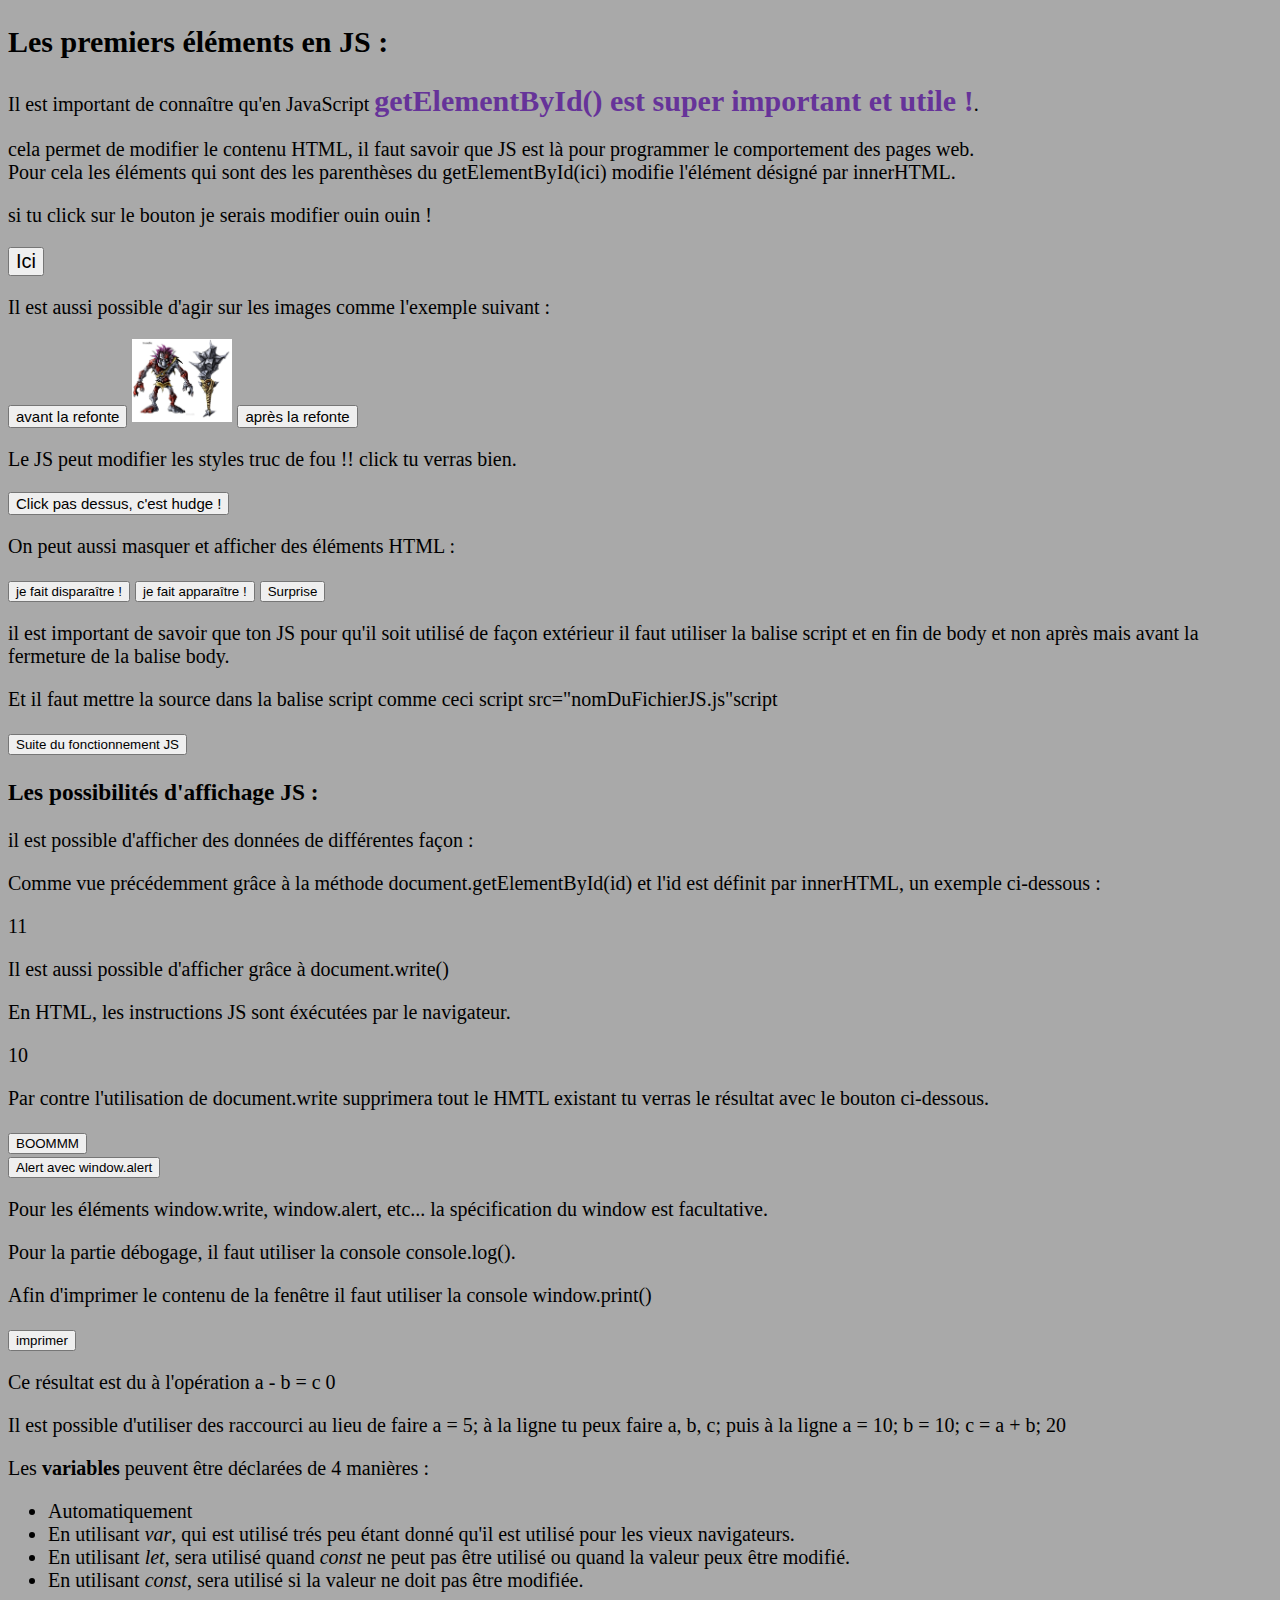
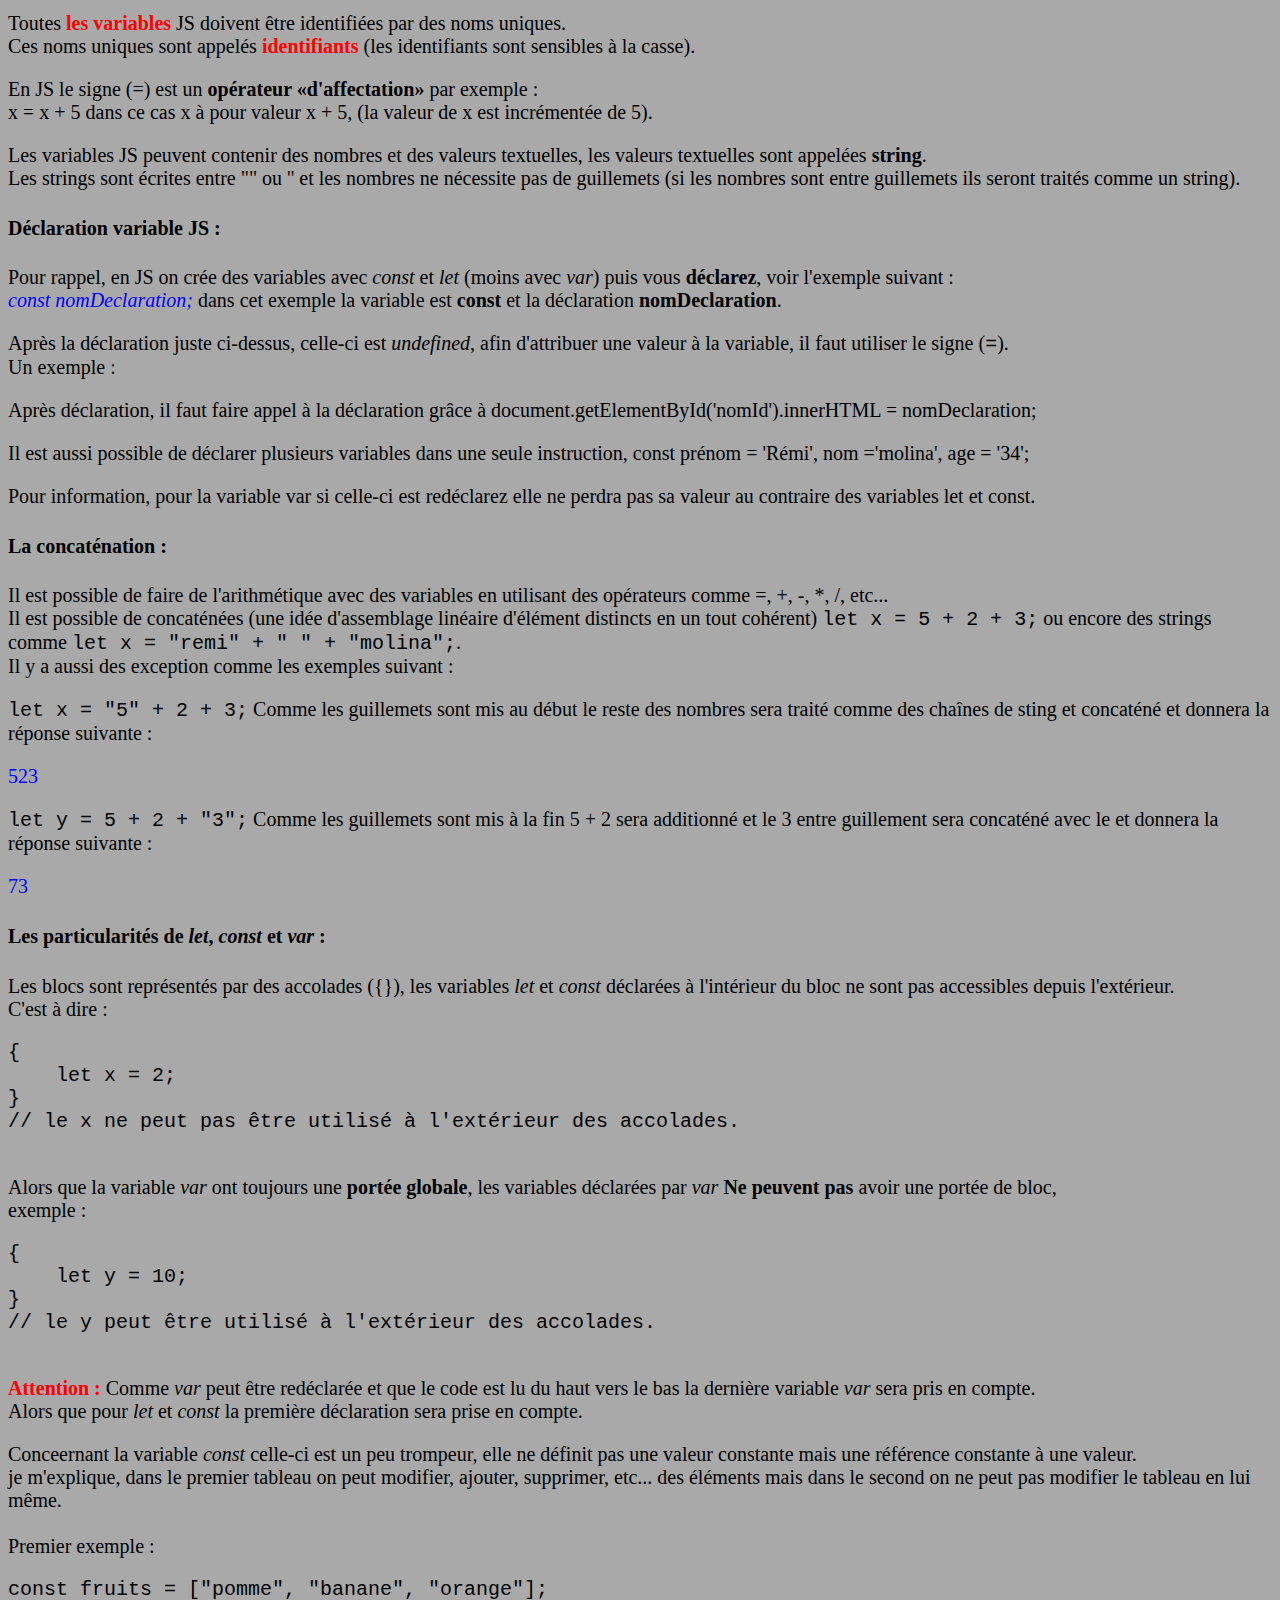
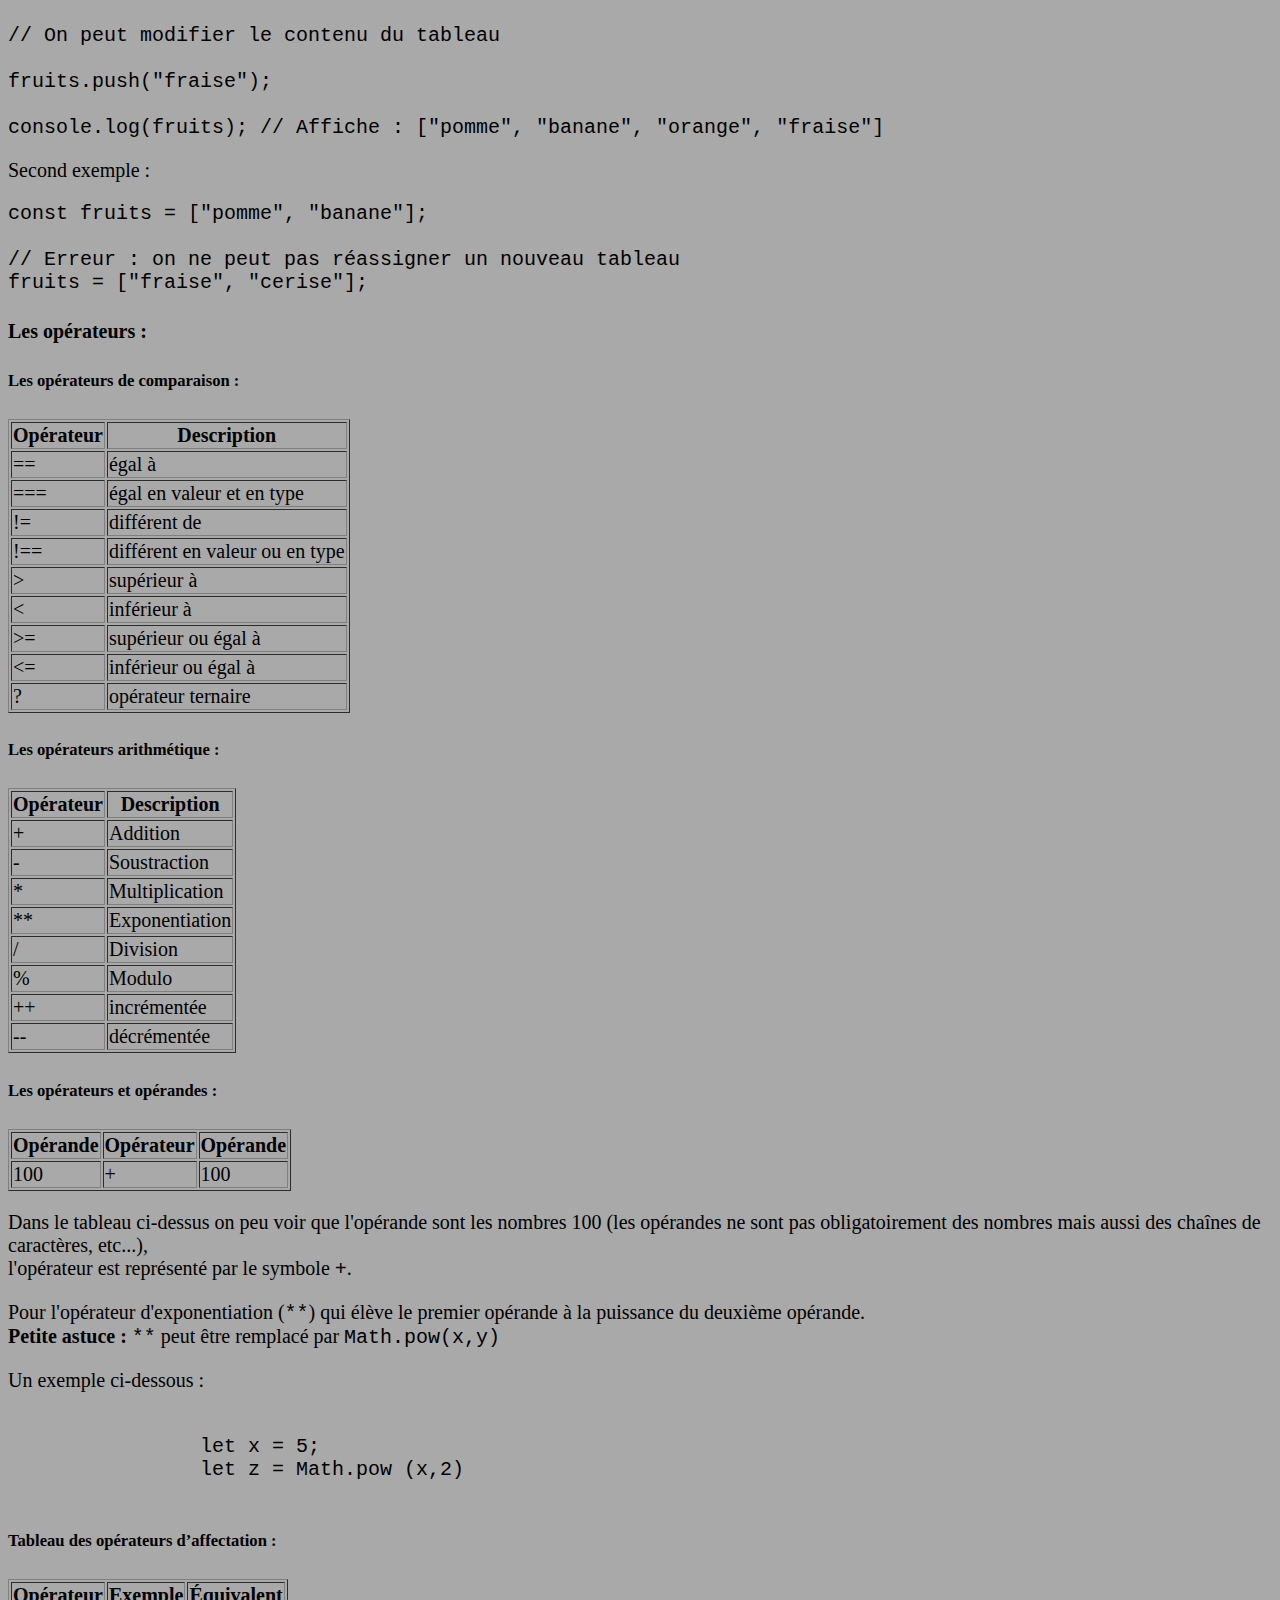
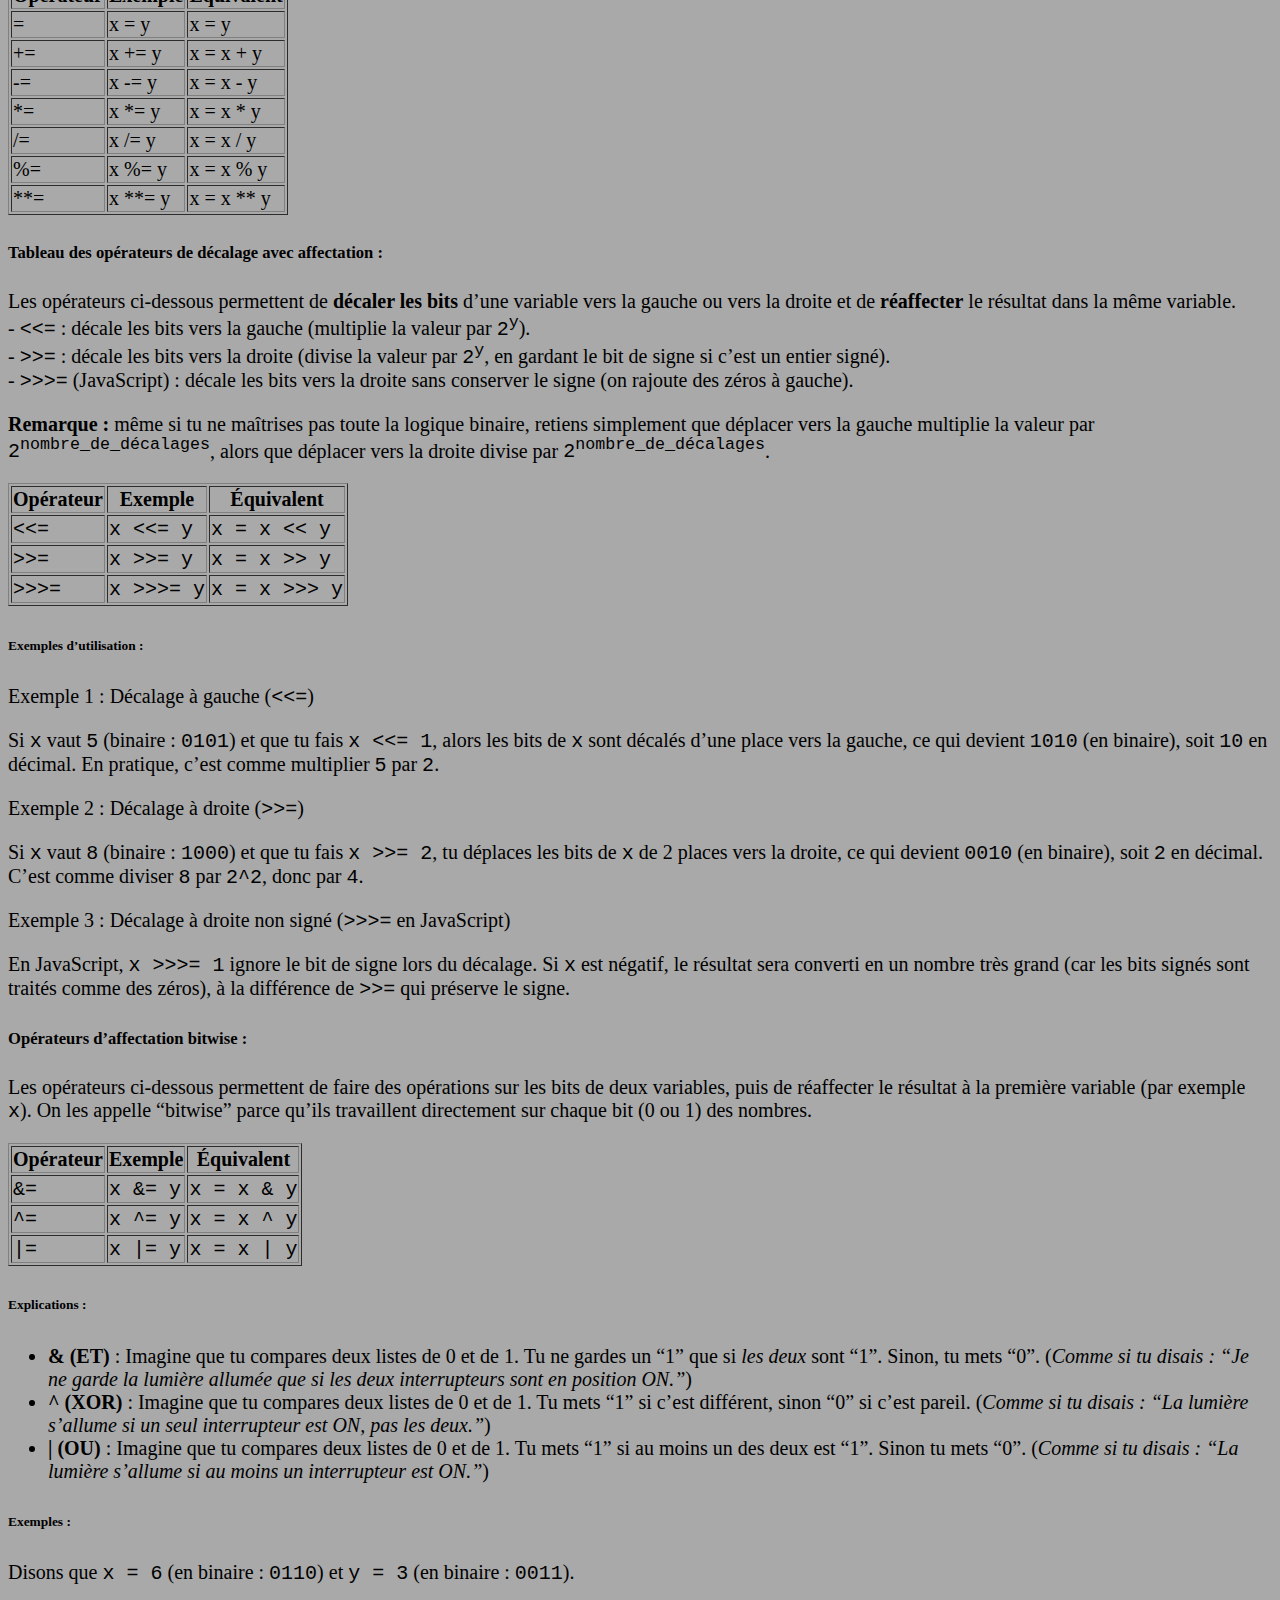
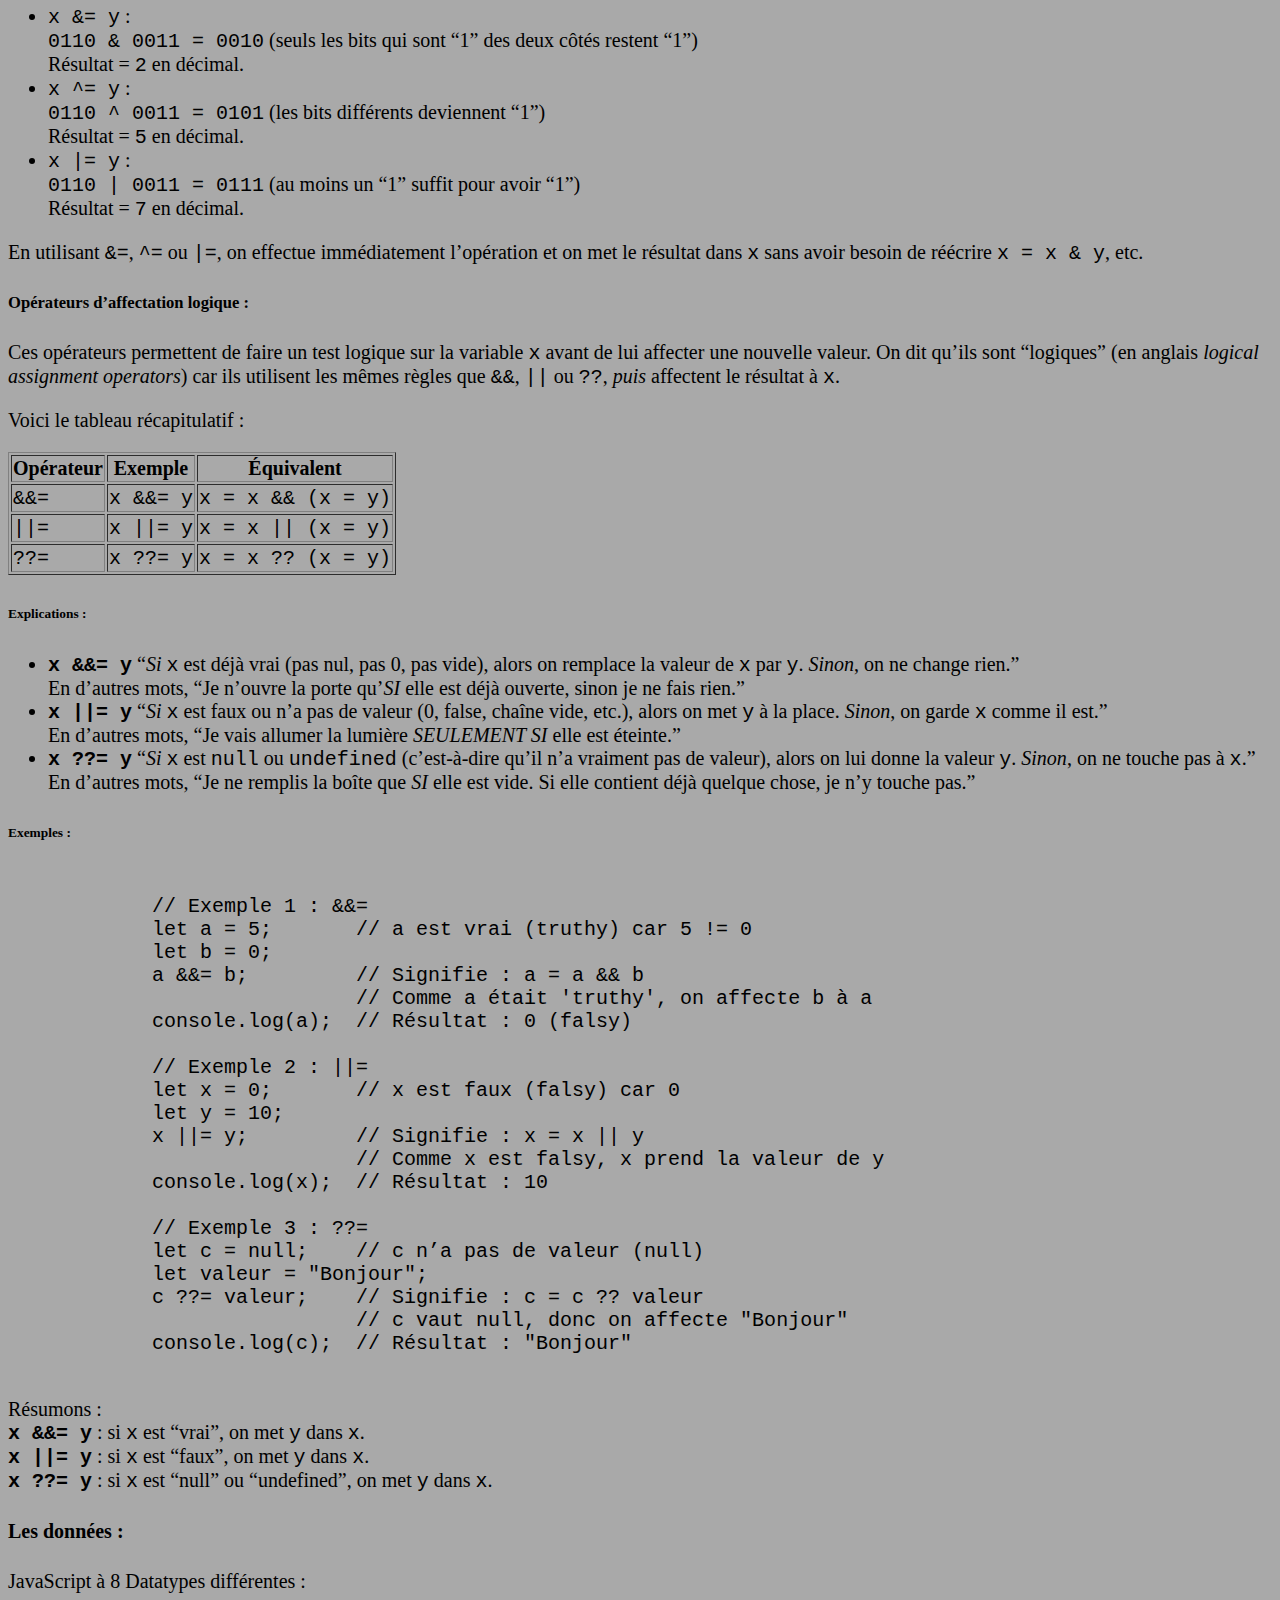
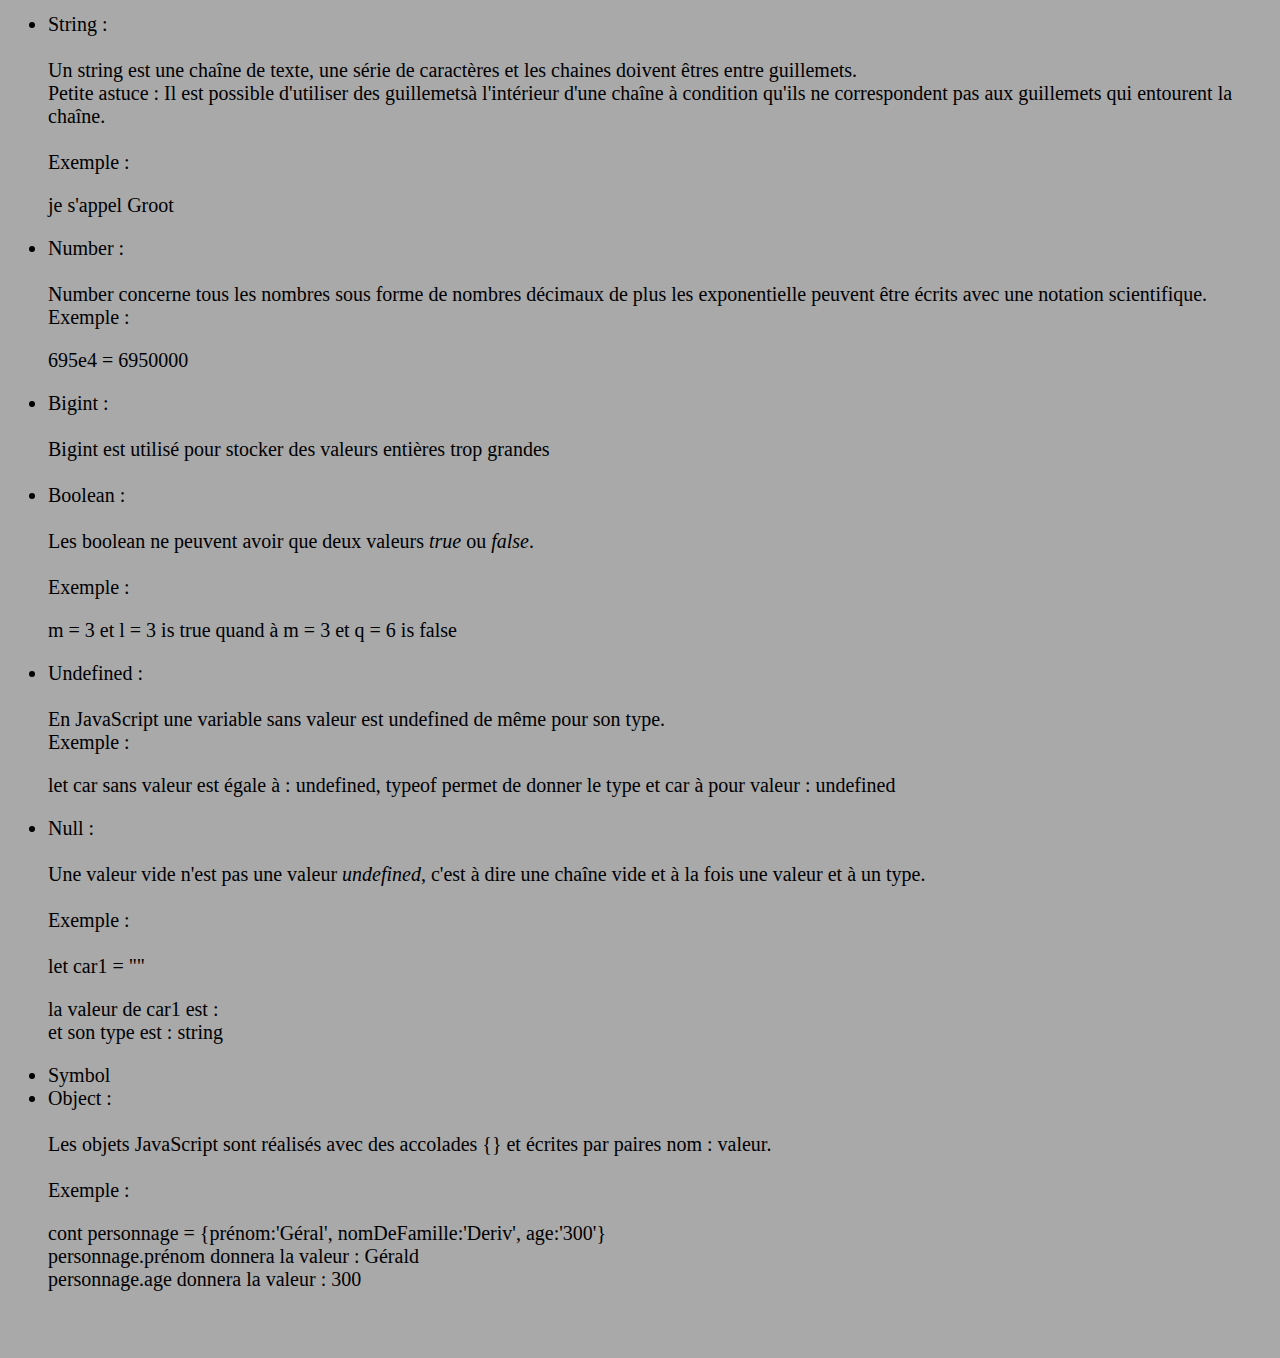
<file: index.html>
<!DOCTYPE html>
<html lang="fr">
<head>
    <meta charset="UTF-8">
    <meta name="viewport" content="width=device-width, initial-scale=1.0">
    <title>Cours - JavaScript</title>
    <link rel="stylesheet" href="style.css">
</head>
<body style="background-color: darkgray;">
<main>
    <header>

    </header>
    <!--Introduction à JS-->
    <section>
        <!--<h2>Les termes techniques :</h2>
        <table border="1">
    <thead>
        <tr>
            <th>Élément</th>
            <th>Type</th>
            <th>Explication</th>
        </tr>
    </thead>
    <tbody>
        <tr>
            <td><code>let</code></td>
            <td>Mot-clé</td>
            <td>Déclare une variable modifiable</td>
        </tr>
        <tr>
            <td><code>resultat</code></td>
            <td>Variable</td>
            <td>Stocke le résultat du calcul</td>
        </tr>
        <tr>
            <td><code>=</code></td>
            <td>Opérateur d'affectation</td>
            <td>Assigne une valeur à la variable</td>
        </tr>
        <tr>
            <td><code>10</code></td>
            <td>Opérande</td>
            <td>Nombre utilisé dans le calcul</td>
        </tr>
        <tr>
            <td><code>+</code></td>
            <td>Opérateur arithmétique</td>
            <td>Additionne deux nombres</td>
        </tr>
        <tr>
            <td><code>5</code></td>
            <td>Opérande</td>
            <td>Nombre utilisé dans le calcul</td>
        </tr>
    </tbody>
</table>-->
        <h2>Les premiers éléments en JS :</h2>
        <p>Il est important de connaître qu'en JavaScript <strong style="color: rebeccapurple; font-size: 30px;">getElementById() est super important et utile !</strong>.</p>
        <p>cela permet de modifier le contenu HTML, il faut savoir que JS est là pour programmer le comportement des pages web.<br>
        Pour cela les éléments qui sont des les parenthèses du getElementById(ici) modifie l'élément désigné par innerHTML.</p>
        <p id="demo">si tu click sur le bouton je serais modifier ouin ouin !</p>
        <button type="button" onclick='document.getElementById("demo").innerHTML="Pourquoi tu as clické dessus ouin ouin !"' style="font-size: 20px;">Ici</button>
        <p>Il est aussi possible d'agir sur les images comme l'exemple suivant :</p>
        <button onclick="document.getElementById('image').src='images/trundle avant.webp'" style="font-size: 15px;">avant la refonte</button>
        <img id="image" src="images/trundle avant.webp" style="width:100px">
        <button onclick="document.getElementById('image').src='images/trundle apres.webp'" style="font-size: 15px;">après la refonte</button>
        <p id="font">Le JS peut modifier les styles truc de fou !! click tu verras bien.</p>
        <button onclick="document.getElementById('font').style.fontSize='35px'" style="font-size: 15px;">Click pas dessus, c'est hudge !</button>
        <br>
        <p id="oui">On peut aussi masquer et afficher des éléments HTML :</p>
        <p id="non" style="display: none">J'apparaît comme par magie ahahahah.</p>
        <button onclick="document.getElementById('oui').style.display='none'">je fait disparaître !</button>
        <button onclick="document.getElementById('oui').style.display='block'">je fait apparaître !</button>
        <button onclick="document.getElementById('non').style.display='block'">Surprise</button>
        <p id="para"></p>
        <p id="suite"> Et il faut mettre la source dans la balise script comme ceci script src="nomDuFichierJS.js"script</p>
        <button onclick="nomFunction()">Suite du fonctionnement JS</button>
        <script>
            document.getElementById("para").innerHTML = "il est important de savoir que ton JS pour qu'il soit utilisé de façon extérieur il faut utiliser la balise script et en fin de body et non après mais avant la fermeture de la balise body.";
            function nomFunction(){
                document.getElementById("suite").innerHTML="Le changement de texte est réalisé grâce à une function voir le code pour le fonctionnement.";
            }
        </script>
        <h3>Les possibilités d'affichage JS :</h3>
        <p>il est possible d'afficher des données de différentes façon :</p>
        <p>Comme vue précédemment grâce à la méthode document.getElementById(id) et l'id est définit par innerHTML, un exemple ci-dessous :</p>
        <p id="un"></p>
        <p>Il est aussi possible d'afficher grâce à document.write()</p>
        <p id="deux"></p>
        <script>
            document.getElementById("un").innerHTML = 5+6;
            document.write(5+5);
            document.getElementById("deux").innerHTML = "En HTML, les instructions JS sont éxécutées par le navigateur.";
        </script>
        <br>
        <p>Par contre l'utilisation de document.write supprimera tout le HMTL existant tu verras le résultat avec le bouton ci-dessous.</p>
        <button onclick="document.write('hello')">BOOMMM</button>
        <br>
        <button onclick="window.alert(60+9)">Alert avec window.alert</button>
        <p>Pour les éléments window.write, window.alert, etc... la spécification du window est facultative.</p>
        <p>Pour la partie débogage, il faut utiliser la console console.log().</p>
        <p>Afin d'imprimer le contenu de la fenêtre il faut utiliser la console window.print()<br></p>
        <button onclick="print()">imprimer</button>
        <p id="quatre"></p>
        <p id="cinq"></p>
        <script>
            let a, b, c;
            a = 10;
            b = 10;
            c = a - b;
            document.getElementById("quatre").innerHTML = 
            "Ce résultat est du à l'opération a - b = c" +" "+ c;
            let w, d, p;
            w = 10; d = 10; p = w + d;
            document.getElementById("cinq").innerHTML = 
            "Il est possible d'utiliser des raccourci au lieu de faire a = 5; à la ligne tu peux faire a, b, c; puis à la ligne a = 10; b = 10; c = a + b;" + " " + p;
        </script>
        <p>Les <b>variables</b> peuvent être déclarées de 4 manières :
        <ul>
            <li>Automatiquement</li>
            <li>En utilisant <em>var</em>, qui est utilisé trés peu étant donné qu'il est utilisé pour les vieux navigateurs.</li>
            <li>En utilisant <em>let</em>, sera utilisé quand <em>const</em> ne peut pas être utilisé ou quand la valeur peux être modifié.</li>
            <li>En utilisant <em>const</em>, sera utilisé si la valeur ne doit pas être modifiée.</li>
        </ul></p>
        <p>Toutes <b style="font-size: 20px; color: red;">les variables</b> JS doivent être identifiées par des noms uniques.<br>
        Ces noms uniques sont appelés <b style="font-size: 20px; color: red;"> identifiants</b> (les identifiants sont sensibles à la casse).</p>
        <p>En JS le signe (=) est un <b>opérateur «d'affectation»</b> par exemple :<br>
        x = x + 5 dans ce cas x à pour valeur x + 5, (la valeur de x est incrémentée de 5).</p>
        <p>Les variables JS peuvent contenir des nombres et des valeurs textuelles, les valeurs textuelles sont appelées <strong>string</strong>.<br>
        Les strings sont écrites entre "" ou '' et les nombres ne nécessite pas de guillemets (si les nombres sont entre guillemets ils seront traités comme un string).</p>
        <section>
        <h4>Déclaration variable JS :</h4>
        <p>Pour rappel, en JS on crée des variables avec <em>const</em> et <em>let</em> (moins avec <em>var</em>) puis vous <strong>déclarez</strong>, voir l'exemple suivant :<br>
        <em style="color: blue;">const nomDeclaration;</em> dans cet exemple la variable est <strong>const</strong> et la déclaration <strong>nomDeclaration</strong>.</p>
        <p>
            Après la déclaration juste ci-dessus, celle-ci est <em>undefined</em>, 
            afin d'attribuer une valeur à la variable, il faut utiliser le signe (<code>=</code>).<br>
            Un exemple :
        </p>
        <p id="nomId"></p>
        <p id="nombreVariable"></p>
        <p>Pour information, pour la variable var si celle-ci est redéclarez elle ne perdra pas sa valeur au contraire des variables let et const.</p>
        <script>

            const nomDeclaration = "Après déclaration, il faut faire appel à la déclaration grâce à document.getElementById('nomId').innerHTML = nomDeclaration;";
            
            document.getElementById('nomId').innerHTML = nomDeclaration;

            const lesVariables = "Il est aussi possible de déclarer plusieurs variables dans une seule instruction, const prénom = 'Rémi', nom ='molina', age = '34';";
            document.getElementById('nombreVariable').innerHTML = lesVariables;
        </script>
        </section>
        <section>
            <h4>La concaténation :</h4>
            <p>Il est possible de faire de l'arithmétique avec des variables en utilisant des opérateurs comme =, +, -, *, /, etc...<br>
            Il est possible de concaténées (une idée d'assemblage linéaire d'élément distincts en un tout cohérent) <code>let x = 5 + 2 + 3;</code> ou encore des strings comme <code>let x = "remi" + " " + "molina";</code>.<br>
            Il y a aussi des exception comme les exemples suivant :</p>
            <p><code>let x = "5" + 2 + 3;</code> Comme les guillemets sont mis au début le reste des nombres sera traité comme des chaînes de sting et concaténé et donnera la réponse suivante :</p>
            <p id="x1" style="color: blue;"></p>
            <p><code>let y = 5 + 2 + "3";</code> Comme les guillemets sont mis à la fin 5 + 2 sera additionné et le 3 entre guillement sera concaténé avec le  et donnera la réponse suivante :</p>
            <p id="y1" style="color: blue;"></p>
            <h4>Les particularités de <em>let</em>, <em>const</em> et <em>var</em> :</h4>
            <p>Les blocs sont représentés par des accolades ({}), les variables <em>let</em> et <em>const</em> déclarées à l'intérieur du bloc ne sont pas accessibles depuis l'extérieur.<br>
            C'est à dire :<pre><code>{
    let x = 2;
}
// le x ne peut pas être utilisé à l'extérieur des accolades.
            </code></pre></p>
            <p>Alors que la variable <em>var</em> ont toujours une <b>portée globale</b>, les variables déclarées par <em>var</em> <b>Ne peuvent pas</b> avoir une portée de bloc,<br>
            exemple :<pre><code>{
    let y = 10;
}
// le y peut être utilisé à l'extérieur des accolades.
            </code></pre><b style="color: red; font-size: 20px;">Attention :</b> Comme <em>var</em> peut être redéclarée et que le code est lu du haut vers le bas la dernière variable <em>var</em> sera pris en compte.<br>
        Alors que pour <em>let</em> et <em>const</em> la première déclaration sera prise en compte.</p>
            <p>Conceernant la variable <em>const</em> celle-ci est un peu trompeur, elle ne définit pas une valeur constante mais une référence constante à une valeur.<br>
            je m'explique, dans le premier tableau on peut modifier, ajouter, supprimer, etc... des éléments mais dans le second on ne peut pas modifier le tableau en lui même.<br>
<br>Premier exemple :<pre><code>const fruits = ["pomme", "banane", "orange"];

// On peut modifier le contenu du tableau

fruits.push("fraise");

console.log(fruits); // Affiche : ["pomme", "banane", "orange", "fraise"]</code></pre>

Second exemple :<pre><code>const fruits = ["pomme", "banane"];

// Erreur : on ne peut pas réassigner un nouveau tableau
fruits = ["fraise", "cerise"];
</code></pre></p>
            <h4>Les opérateurs :</h4>
            <h5>Les opérateurs de comparaison :</h5>
            <table border="1">
                <thead>
                    <tr>
                        <th>Opérateur</th>
                        <th>Description</th>
                    </tr>
                </thead>
                <tbody>
                    <tr>
                        <td>==</td>
                        <td>égal à</td>
                    </tr>
                    <tr>
                        <td>===</td>
                        <td>égal en valeur et en type</td>
                    </tr>
                    <tr>
                        <td>!=</td>
                        <td>différent de</td>
                    </tr>
                    <tr>
                        <td>!==</td>
                        <td>différent en valeur ou en type</td>
                    </tr>
                    <tr>
                        <td>></td>
                        <td>supérieur à</td>
                    </tr>
                    <tr>
                        <td><</td>
                        <td>inférieur à</td>
                    </tr>
                    <tr>
                        <td>>=</td>
                        <td>supérieur ou égal à</td>
                    </tr>
                    <tr>
                        <td><=</td>
                        <td>inférieur ou égal à</td>
                    </tr>
                    <tr>
                        <td>?</td>
                        <td>opérateur ternaire</td>
                    </tr>
                </tbody>
            </table>
            <h5>Les opérateurs arithmétique :</h5>
            <table border="1">
                <thead>
                    <tr>
                        <th>Opérateur</th>
                        <th>Description</th>
                    </tr>
                </thead>
                <tbody>
                    <tr>
                        <td>+</td>
                        <td>Addition</td>
                    </tr>
                    <tr>
                        <td>-</td>
                        <td>Soustraction</td>
                    </tr>
                    <tr>
                        <td>*</td>
                        <td>Multiplication</td>
                    </tr>
                    <tr>
                        <td>**</td>
                        <td>Exponentiation</td>
                    </tr>
                    <tr>
                        <td>/</td>
                        <td>Division</td>
                    </tr>
                    <tr>
                        <td>%</td>
                        <td>Modulo</td>
                    </tr>
                    <tr>
                        <td>++</td>
                        <td>incrémentée</td>
                    </tr>
                    <tr>
                        <td>--</td>
                        <td>décrémentée</td>
                    </tr>
                </tbody>
            </table>
            <script>
                let x = "5" + 2 + 3;
                document.getElementById('x1').innerHTML = x;
                let y = 5 + 2 + "3";
                document.getElementById('y1').innerHTML = y;
            </script>
            <h5>Les opérateurs et opérandes :</h5>
            <table border="1">
                <thead>
                    <th>Opérande</th>
                    <th>Opérateur</th>
                    <th>Opérande</th>
                </thead>
                <tbody>
                    <tr>
                        <td>100</td>
                        <td>+</td>
                        <td>100</td>
                    </tr>
                </tbody>
            </table>
            <p>Dans le tableau ci-dessus on peu voir que l'opérande sont les nombres 100 (les opérandes ne sont pas obligatoirement des nombres mais aussi des chaînes de caractères, etc...),<br>
            l'opérateur est représenté par le symbole <code>+</code>.</p>
            <p>Pour l'opérateur d'exponentiation (<code>**</code>) qui élève le premier opérande à la puissance du deuxième opérande.<br>
            <b>Petite astuce :</b> <code>**</code> peut être remplacé par <code>Math.pow(x,y)</code></p>
            <p>Un exemple ci-dessous :</p>
            <pre><code>
                let x = 5;
                let z = Math.pow (x,2)
            </code></pre>
            <h5>Tableau des opérateurs d’affectation :</h5>
            <table border="1">
                <thead>
                  <tr>
                    <th>Opérateur</th>
                    <th>Exemple</th>
                    <th>Équivalent</th>
                  </tr>
                </thead>
                <tbody>
                  <tr>
                    <td>=</td>
                    <td>x = y</td>
                    <td>x = y</td>
                  </tr>
                  <tr>
                    <td>+=</td>
                    <td>x += y</td>
                    <td>x = x + y</td>
                  </tr>
                  <tr>
                    <td>-=</td>
                    <td>x -= y</td>
                    <td>x = x - y</td>
                  </tr>
                  <tr>
                    <td>*=</td>
                    <td>x *= y</td>
                    <td>x = x * y</td>
                  </tr>
                  <tr>
                    <td>/=</td>
                    <td>x /= y</td>
                    <td>x = x / y</td>
                  </tr>
                  <tr>
                    <td>%=</td>
                    <td>x %= y</td>
                    <td>x = x % y</td>
                  </tr>
                  <tr>
                    <td>**=</td>
                    <td>x **= y</td>
                    <td>x = x ** y</td>
                  </tr>
                </tbody>
              </table>
              <h5>Tableau des opérateurs de décalage avec affectation :</h5>
  
              <p>
                Les opérateurs ci-dessous permettent de <strong>décaler les bits</strong> d’une variable vers la gauche ou vers la droite 
                et de <strong>réaffecter</strong> le résultat dans la même variable.  
                <br>
                - <code>&lt;&lt;=</code> : décale les bits vers la gauche (multiplie la valeur par <code>2<sup>y</sup></code>).  
                <br>
                - <code>&gt;&gt;=</code> : décale les bits vers la droite (divise la valeur par <code>2<sup>y</sup></code>, en gardant le bit de signe si c’est un entier signé).  
                <br>
                - <code>&gt;&gt;&gt;=</code> (JavaScript) : décale les bits vers la droite sans conserver le signe (on rajoute des zéros à gauche).  
              </p>
            
              <p>
                <strong>Remarque :</strong> même si tu ne maîtrises pas toute la logique binaire, retiens simplement que déplacer vers la gauche 
                multiplie la valeur par <code>2<sup>nombre_de_décalages</sup></code>, alors que déplacer vers la droite divise par <code>2<sup>nombre_de_décalages</sup></code>.
              </p>
            
              <table border="1">
                <thead>
                  <tr>
                    <th>Opérateur</th>
                    <th>Exemple</th>
                    <th>Équivalent</th>
                  </tr>
                </thead>
                <tbody>
                  <tr>
                    <td><code>&lt;&lt;=</code></td>
                    <td><code>x &lt;&lt;= y</code></td>
                    <td><code>x = x &lt;&lt; y</code></td>
                  </tr>
                  <tr>
                    <td><code>&gt;&gt;=</code></td>
                    <td><code>x &gt;&gt;= y</code></td>
                    <td><code>x = x &gt;&gt; y</code></td>
                  </tr>
                  <tr>
                    <td><code>&gt;&gt;&gt;=</code></td>
                    <td><code>x &gt;&gt;&gt;= y</code></td>
                    <td><code>x = x &gt;&gt;&gt; y</code></td>
                  </tr>
                </tbody>
              </table>
            
              <h6>Exemples d’utilisation :</h6>
              
              <h7>Exemple 1 : Décalage à gauche (<code>&lt;&lt;=</code>)</h7>
              <p>
                Si <code>x</code> vaut <code>5</code> (binaire : <code>0101</code>) et que tu fais <code>x &lt;&lt;= 1</code>, alors les bits
                de <code>x</code> sont décalés d’une place vers la gauche, ce qui devient <code>1010</code> (en binaire), soit 
                <code>10</code> en décimal. En pratique, c’est comme multiplier <code>5</code> par <code>2</code>.
              </p>
            
              <h7>Exemple 2 : Décalage à droite (<code>&gt;&gt;=</code>)</h7>
              <p>
                Si <code>x</code> vaut <code>8</code> (binaire : <code>1000</code>) et que tu fais <code>x &gt;&gt;= 2</code>, 
                tu déplaces les bits de <code>x</code> de 2 places vers la droite, ce qui devient <code>0010</code> (en binaire), 
                soit <code>2</code> en décimal. C’est comme diviser <code>8</code> par <code>2^2</code>, donc par <code>4</code>.
              </p>
            
              <h7>Exemple 3 : Décalage à droite non signé (<code>&gt;&gt;&gt;=</code> en JavaScript)</h7>
              <p>
                En JavaScript, <code>x &gt;&gt;&gt;= 1</code> ignore le bit de signe lors du décalage. Si <code>x</code> est négatif, 
                le résultat sera converti en un nombre très grand (car les bits signés sont traités comme des zéros), 
                à la différence de <code>&gt;&gt;=</code> qui préserve le signe.  
              </p>
              <h5>Opérateurs d’affectation bitwise :</h5>
              <p>
                Les opérateurs ci-dessous permettent de faire des opérations sur les bits de deux variables,
                puis de réaffecter le résultat à la première variable (par exemple <code>x</code>).
                On les appelle “bitwise” parce qu’ils travaillent directement sur chaque bit (0 ou 1) 
                des nombres.
              </p>
            
              <table border="1">
                <thead>
                  <tr>
                    <th>Opérateur</th>
                    <th>Exemple</th>
                    <th>Équivalent</th>
                  </tr>
                </thead>
                <tbody>
                  <tr>
                    <td><code>&amp;=</code></td>
                    <td><code>x &amp;= y</code></td>
                    <td><code>x = x &amp; y</code></td>
                  </tr>
                  <tr>
                    <td><code>^=</code></td>
                    <td><code>x ^= y</code></td>
                    <td><code>x = x ^ y</code></td>
                  </tr>
                  <tr>
                    <td><code>|=</code></td>
                    <td><code>x |= y</code></td>
                    <td><code>x = x | y</code></td>
                  </tr>
                </tbody>
              </table>
            
              <h6>Explications :</h6>
              
              <ul>
                <li>
                  <strong>&amp; (ET)</strong> : 
                  Imagine que tu compares deux listes de 0 et de 1. Tu ne gardes un “1” que si <em>les deux</em> sont “1”. 
                  Sinon, tu mets “0”.  
                  (<em>Comme si tu disais : “Je ne garde la lumière allumée que si les deux interrupteurs sont en position ON.”</em>)
                </li>
                <li>
                  <strong>^ (XOR)</strong> : 
                  Imagine que tu compares deux listes de 0 et de 1. Tu mets “1” si c’est différent, sinon “0” si c’est pareil.  
                  (<em>Comme si tu disais : “La lumière s’allume si un seul interrupteur est ON, pas les deux.”</em>)
                </li>
                <li>
                  <strong>| (OU)</strong> : 
                  Imagine que tu compares deux listes de 0 et de 1. Tu mets “1” si au moins un des deux est “1”. 
                  Sinon tu mets “0”.  
                  (<em>Comme si tu disais : “La lumière s’allume si au moins un interrupteur est ON.”</em>)
                </li>
              </ul>
            
              <h6>Exemples :</h6>
              <p>
                Disons que <code>x = 6</code> (en binaire : <code>0110</code>) et <code>y = 3</code> (en binaire : <code>0011</code>).
              </p>
              <ul>
                <li><code>x &amp;= y</code> :  
                  <br><code>0110 &amp; 0011 = 0010</code> (seuls les bits qui sont “1” des deux côtés restent “1”)  
                  <br>Résultat = <code>2</code> en décimal.
                </li>
                <li><code>x ^= y</code> :  
                  <br><code>0110 ^ 0011 = 0101</code> (les bits différents deviennent “1”)  
                  <br>Résultat = <code>5</code> en décimal.
                </li>
                <li><code>x |= y</code> :  
                  <br><code>0110 | 0011 = 0111</code> (au moins un “1” suffit pour avoir “1”)  
                  <br>Résultat = <code>7</code> en décimal.
                </li>
              </ul>
            
              <p>
                En utilisant <code>&amp;=</code>, <code>^=</code> ou <code>|=</code>, on effectue immédiatement 
                l’opération et on met le résultat dans <code>x</code> sans avoir besoin de réécrire <code>x = x &amp; y</code>, etc.
              </p>
              <h5>Opérateurs d’affectation logique :</h5>
              <p>
                Ces opérateurs permettent de faire un test logique sur la variable <code>x</code> avant de lui affecter une nouvelle valeur.
                On dit qu’ils sont “logiques” (en anglais <em>logical assignment operators</em>) car ils utilisent les mêmes règles que
                <code>&amp;&amp;</code>, <code>||</code> ou <code>??</code>, <em>puis</em> affectent le résultat à <code>x</code>.
              </p>
            
              <p>
                Voici le tableau récapitulatif :
              </p>
            
              <table border="1">
                <thead>
                  <tr>
                    <th>Opérateur</th>
                    <th>Exemple</th>
                    <th>Équivalent</th>
                  </tr>
                </thead>
                <tbody>
                  <tr>
                    <td><code>&amp;&amp;=</code></td>
                    <td><code>x &amp;&amp;= y</code></td>
                    <td><code>x = x &amp;&amp; (x = y)</code></td>
                  </tr>
                  <tr>
                    <td><code>||=</code></td>
                    <td><code>x ||= y</code></td>
                    <td><code>x = x || (x = y)</code></td>
                  </tr>
                  <tr>
                    <td><code>??=</code></td>
                    <td><code>x ??= y</code></td>
                    <td><code>x = x ?? (x = y)</code></td>
                  </tr>
                </tbody>
              </table>
            
              <h6>Explications :</h6>
              <ul>
                <li>
                  <strong><code>x &amp;&amp;= y</code></strong>  
                  “<em>Si</em> <code>x</code> est déjà vrai (pas nul, pas 0, pas vide), alors on remplace la valeur de <code>x</code> par <code>y</code>. 
                  <em>Sinon</em>, on ne change rien.”  
                  <br>En d’autres mots, “Je n’ouvre la porte qu’<em>SI</em> elle est déjà ouverte, sinon je ne fais rien.”  
                </li>
                <li>
                  <strong><code>x ||= y</code></strong>  
                  “<em>Si</em> <code>x</code> est faux ou n’a pas de valeur (0, false, chaîne vide, etc.), alors on met <code>y</code> à la place. 
                  <em>Sinon</em>, on garde <code>x</code> comme il est.”  
                  <br>En d’autres mots, “Je vais allumer la lumière <em>SEULEMENT SI</em> elle est éteinte.”  
                </li>
                <li>
                  <strong><code>x ??= y</code></strong>  
                  “<em>Si</em> <code>x</code> est <code>null</code> ou <code>undefined</code> (c’est-à-dire qu’il n’a vraiment pas de valeur), 
                  alors on lui donne la valeur <code>y</code>. <em>Sinon</em>, on ne touche pas à <code>x</code>.”  
                  <br>En d’autres mots, “Je ne remplis la boîte que <em>SI</em> elle est vide. Si elle contient déjà quelque chose, je n’y touche pas.”  
                </li>
              </ul>
            
              <h6>Exemples :</h6>
              <pre><code>
            // Exemple 1 : &&=
            let a = 5;       // a est vrai (truthy) car 5 != 0
            let b = 0;
            a &&= b;         // Signifie : a = a && b
                             // Comme a était 'truthy', on affecte b à a
            console.log(a);  // Résultat : 0 (falsy)
            
            // Exemple 2 : ||=
            let x = 0;       // x est faux (falsy) car 0
            let y = 10;
            x ||= y;         // Signifie : x = x || y
                             // Comme x est falsy, x prend la valeur de y
            console.log(x);  // Résultat : 10
            
            // Exemple 3 : ??=
            let c = null;    // c n’a pas de valeur (null)
            let valeur = "Bonjour";
            c ??= valeur;    // Signifie : c = c ?? valeur
                             // c vaut null, donc on affecte "Bonjour"
            console.log(c);  // Résultat : "Bonjour"
            </code></pre>
            
              <p>
                Résumons :<br>
                <strong><code>x &amp;&amp;= y</code></strong> : si <code>x</code> est “vrai”, on met <code>y</code> dans <code>x</code>.  
                <br>
                <strong><code>x ||= y</code></strong> : si <code>x</code> est “faux”, on met <code>y</code> dans <code>x</code>.  
                <br>
                <strong><code>x ??= y</code></strong> : si <code>x</code> est “null” ou “undefined”, on met <code>y</code> dans <code>x</code>.  
              </p>
        </section>
        <section>
          <h4>Les données :</h4>
          <p>JavaScript à 8 Datatypes différentes :</p>
          <ul>
            <li>String :<br><br>
            Un string est une chaîne de texte, une série de caractères et les chaines doivent êtres entre guillemets.<br>
            Petite astuce : Il est possible d'utiliser des guillemetsà l'intérieur d'une chaîne à condition qu'ils ne correspondent pas aux guillemets qui entourent la chaîne.<br>
            <br>Exemple :<br>
            <p id="exString"></p></li>
            <li>Number :<br><br>
            Number concerne tous les nombres sous forme de nombres décimaux de plus les exponentielle peuvent être écrits avec une notation scientifique.<br>
            Exemple :<br>
            <p id="exNumber"></p></li>
            <li>Bigint :<br><br>
            Bigint est utilisé pour stocker des valeurs entières trop grandes</li><br>
            <li>Boolean :<br><br>
            Les boolean ne peuvent avoir que deux valeurs <em>true</em> ou <em>false</em>.<br><br>
            Exemple : <br>
            <p id="exBoolean"></p></li>
            <li>Undefined :<br><br>
            En JavaScript une variable sans valeur est undefined de même pour son type.<br>
            Exemple : <br>
            <p id="exUndefined"></p></li>
            <li>Null :<br><br>
            Une valeur vide n'est pas une valeur <em>undefined</em>, c'est à dire une chaîne vide et à la fois une valeur et à un type.<br><br>
            Exemple : <br><br>
            let car1 = ""<p id="exNull"></p></li>
            <li>Symbol</li>
            <li>Object :<br><br>
            Les objets JavaScript sont réalisés avec des accolades {} et écrites par paires nom : valeur.<br><br>
            Exemple :<br>
            <p id="exObject"></p></li>
          </ul>
          <script>
            let string = "je s'appel Groot";
            document.getElementById("exString").innerHTML = string;
            let t = 695e4;
            document.getElementById("exNumber").innerHTML = "695e4 =" + " " + t;
            let m = 3;
            let l = 3;
            let q = 6;
            document.getElementById("exBoolean").innerHTML = "m = 3 et l = 3 is " + (m == l) + " " + "quand à " + "m = 3 et q = 6 is " + " " + (m == q);
            let car;
            document.getElementById("exUndefined").innerHTML = "let car sans valeur est égale à :" + " " + car + ", " + "typeof permet de donner le type et car à pour valeur :" + " " + typeof car;
            let car1 = "";
            document.getElementById("exNull").innerHTML = "la valeur de car1 est :" + " " + car1 + "<br>" + "et son type est :" + " " + typeof car1;
            const personnage = {prénom:"Gérald", nomDeFamille:"Deriv", age:"300"};
            document.getElementById("exObject").innerHTML = "cont personnage = {prénom:'Géral', nomDeFamille:'Deriv', age:'300'}" + "<br>" + " personnage.prénom donnera la valeur : " + personnage.prénom + "<br> personnage.age donnera la valeur : " + personnage.age;
          </script>
        </section>
    </section>    
</main>
</body>
</html>
</file>
<file: style.css>
body{
    background-color: azure;
    font-size: 20px;
}
</file>
